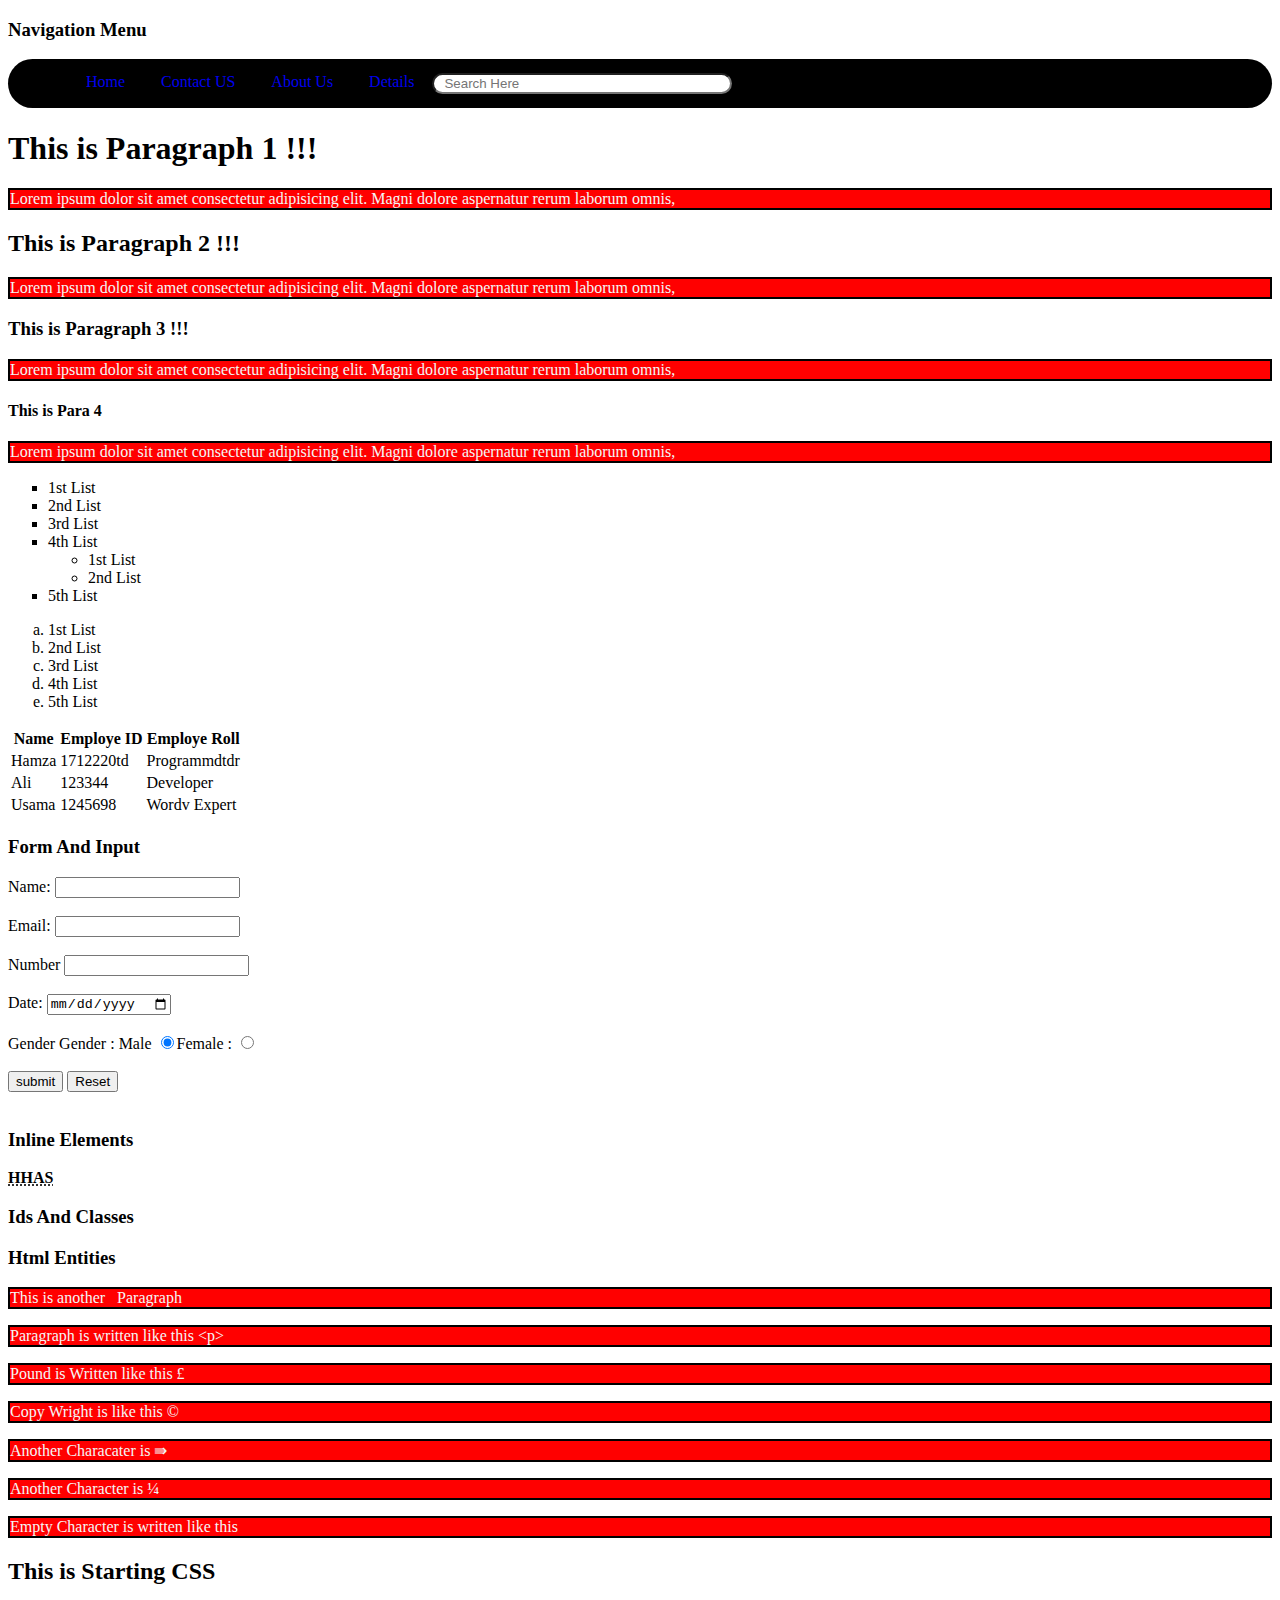
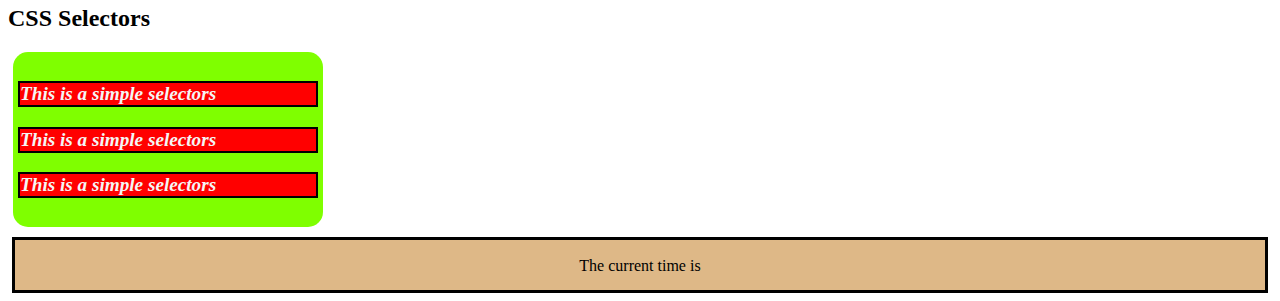
<file: nodeprogram/Practice/index.html>
<!DOCTYPE html>
<html lang="en">

<head>
    <meta charset="UTF-8">
    <meta http-equiv="X-UA-Compatible" content="IE=edge">
    <meta name="viewport" content="width=device-width, initial-scale=1.0">
    <title>Document</title>
    <style>
        p {
            background-color: aqua;
            color: azure;
        }
    </style>
    <link rel="stylesheet" href="style.css">
    <script src="index.js"></script>

    
</head>

<body>
    <header>

        <div>
            <h3>Navigation Menu </h3>
        </div>
        <div>
             <nav class="navbar">
                 <ul>
                     <li> <a href="#"> Home</a></li>
                     <li> <a href="#"> Contact US </a> </li>
                     <li> <a href="#">About Us </a> </li>
                     <li> <a href="#">Details </a></li>
                    <div> <input type="search" name="search" id="search" placeholder="Search Here"> </div>
                 </ul>
             </nav>
        </div>
    </header>


    <h1>This is Paragraph 1 !!!</h1>
    <p>Lorem ipsum dolor sit amet consectetur adipisicing elit. Magni dolore aspernatur rerum laborum omnis,
    </p>
    <h2>This is Paragraph 2 !!!</h2>
    <p>Lorem ipsum dolor sit amet consectetur adipisicing elit. Magni dolore aspernatur rerum laborum omnis,
    </p>
    <h3>This is Paragraph 3 !!!</h3>
    <p>Lorem ipsum dolor sit amet consectetur adipisicing elit. Magni dolore aspernatur rerum laborum omnis,
    </p>
    <h4>This is Para 4</h4>
    <p>Lorem ipsum dolor sit amet consectetur adipisicing elit. Magni dolore aspernatur rerum laborum omnis,
    </p>

    <!--    //square , circle . Disc -->
    <ul type="square">
        <li>1st List</li>
        <li>2nd List</li>
        <li>3rd List</li>
        <li>4th List</li>
        <ul type="circle">
            <li>1st List</li>
            <li>2nd List</li>
        </ul>
        <li>5th List</li>
    </ul>
    <!-- // a , A , 1 , I , i -->
    <ol type="a">
        <li>1st List</li>
        <li>2nd List</li>
        <li>3rd List</li>
        <li>4th List</li>
        <li>5th List</li>
    </ol>



    <table>
        <thead>
            <tr>
                <th>Name</th>
                <th>Employe ID</th>
                <th>Employe Roll </th>
            </tr>
        </thead>
        <tbody>
            <tr>
                <td>Hamza</td>
                <td>1712220td</td>
                <td>Programmdtdr</td>
            </tr>
            <tr>
                <td>Ali</td>
                <td>123344</td>
                <td>Developer</td>
            </tr>
            <tr>

                <td>Usama</td>
                <td>1245698</td>
                <td>Wordv Expert</td>
            </tr>
        </tbody>
    </table>

    <div>
        <h3>Form And Input</h3>
        <div>
            <form action="">
                <label for="name">Name:</label>
                <input type="text" name="name" id="name">
        </div>
        <br>
        <div>
            <label for="email">Email:</label>
            <input type="email" id="email">
        </div>
        <br>
        <div>
            <label for="number">Number</label>
            <input type="number" id="number">
        </div>
        <br>
        <div>
            <label for="date">Date:</label>
            <input type="date" name="" id="date">
        </div>
        <br>
        <div>
            <label for="gender">Gender</label>
            Gender : Male <input type="radio" name="gender" checked>Female : <input type="radio" name="gender">
        </div>
        <br>
        <div>
            <label for="submit"></label>
            <input type="submit" value="submit">
            <input type="reset">
        </div>
        <br>
        </form>
    </div>

    <h3>Inline Elements</h3>
    <abbr title="Hafiz Hamza Ahmed Siddiqui"><strong>HHAS</strong></abbr>

    <h3>Ids And Classes</h3>

    <div id="container">
        <h3>Html Entities</h3>
        <p>This is another &nbsp; Paragraph</p>
        <p>Paragraph is written like this &lt;p&gt;</p>
        <p>Pound is Written like this &pound;</p>
        <p>Copy Wright is like this &copy;</p>
        <p>Another Characater is &rAarr; </p>
        <p>Another Character is &frac14;</p>
        <p>Empty Character is written like this &#8203;</p>
    </div>


    <h2>This is Starting CSS</h2>

    <h2>CSS Selectors</h2>
    <div id="sell">
        <p class="selectors">This is a simple selectors</p>
        <p class="selectors">This is a simple selectors</p>
        <p class="selectors">This is a simple selectors</p>
    </div>


   
    <div id="timee">
        The current time is <span id="time"></span>
    </div>

    
</body>

</html>
</file>
<file: nodeprogram/Practice/style.css>
/*  Element selectors */
p{
    background-color: red;
    color: whitesmoke;
    border: 2px solid black;
    
}


/* Class selectors */
#sell{
   background-color: chartreuse ;
   color: black;
   font-size: larger;
   font-weight: bold;
   font: bolder;
   font-style: italic;
   font-family: 'Times New Roman', Times, serif;
   margin: 10px 5px 10px 5px;
   padding: 10px 5px 10px 5px ;
   border-radius: 15px;
   width: 300px ;

}

/* #container{
    padding: 40px 6px 40px 6px;
    margin: 10px 5px 10px 5px;
    border-radius: 60px !important;
} */

/* #sel{
    color: black; This is a comment id selectors
} */


/* label , table{
    this is grouping selectors
} */

.navbar{
    border-radius: 25px;
    background-color: black;
    padding: 4px 12px;
}

.navbar ul{
    text-decoration: none;
    overflow: auto  ;
    margin: 10px 8px ;
}
.navbar li a {
    text-decoration: none;
    padding: 0px 18px;

}

.navbar ul  li{
  float: left;
}

#search{
padding-right: 100px;
border-radius: 20px;
width: 300px;
padding-left: 10px;
/* box-sizing: border-box; */
}



#timee{
    border: 3px solid black;
    margin: 4px;
    padding: 14px;
    text-align: center;
    background-color: burlywood;
}
#time{
    font-size: larger;
    font-weight: bold;
}
</file>
